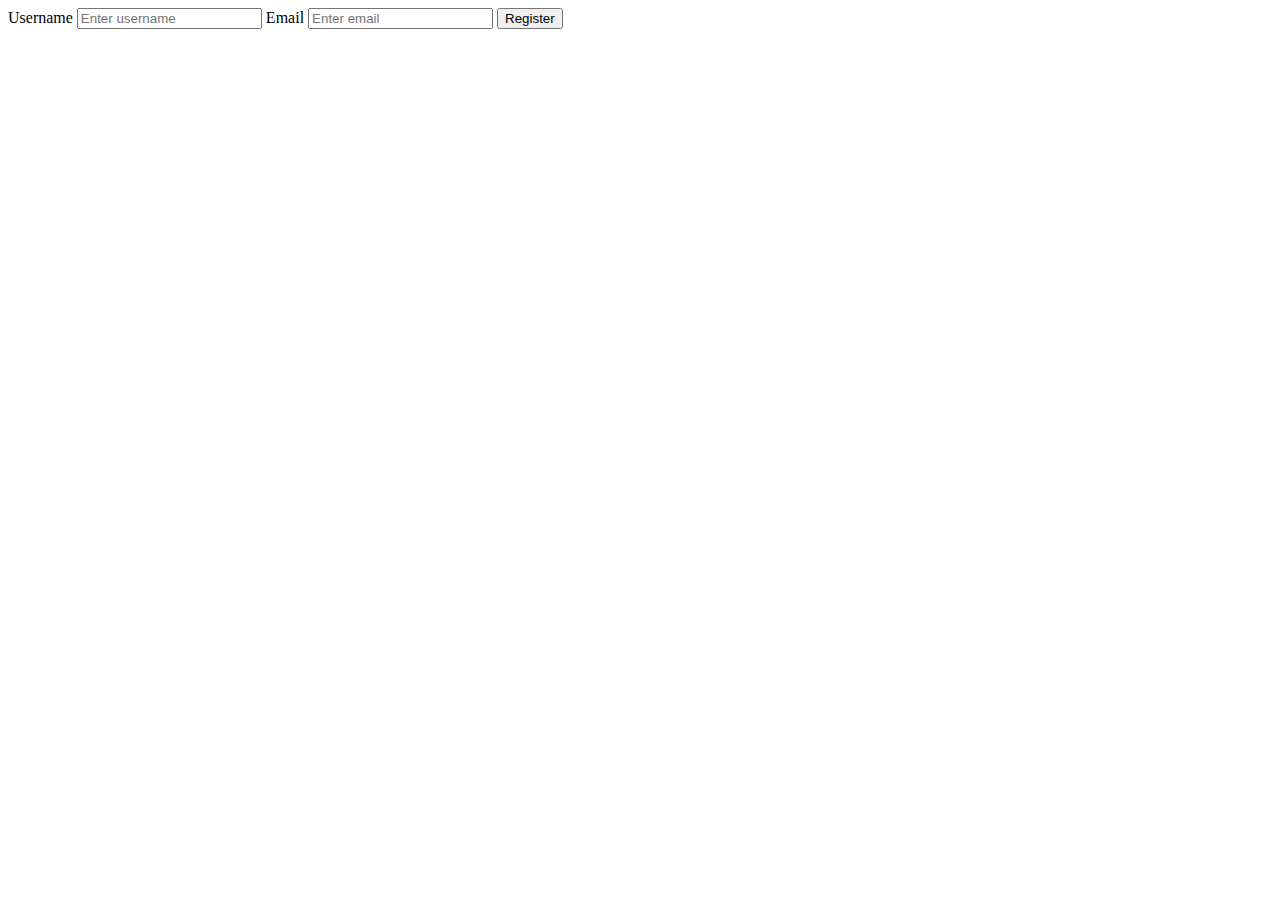
<file: ass 1 b/index.html>
<!DOCTYPE html>
<html lang="en">
<head>
    <meta charset="UTF-8">
    <meta name="viewport" content="width=device-width, initial-scale=1.0">
    <title>User Registration</title>
</head>
<body>
    <div id="RegistrationForm">
        <label for="username">Username</label>
        <input type="text" id="username" placeholder="Enter username">

        <label for="email">Email</label>
        <input type="email" id="email" placeholder="Enter email">
        <button onclick="registerUser()">Register</button>
    </div>
    <script src="script.js"></script>
</body>
</html>
</file>
